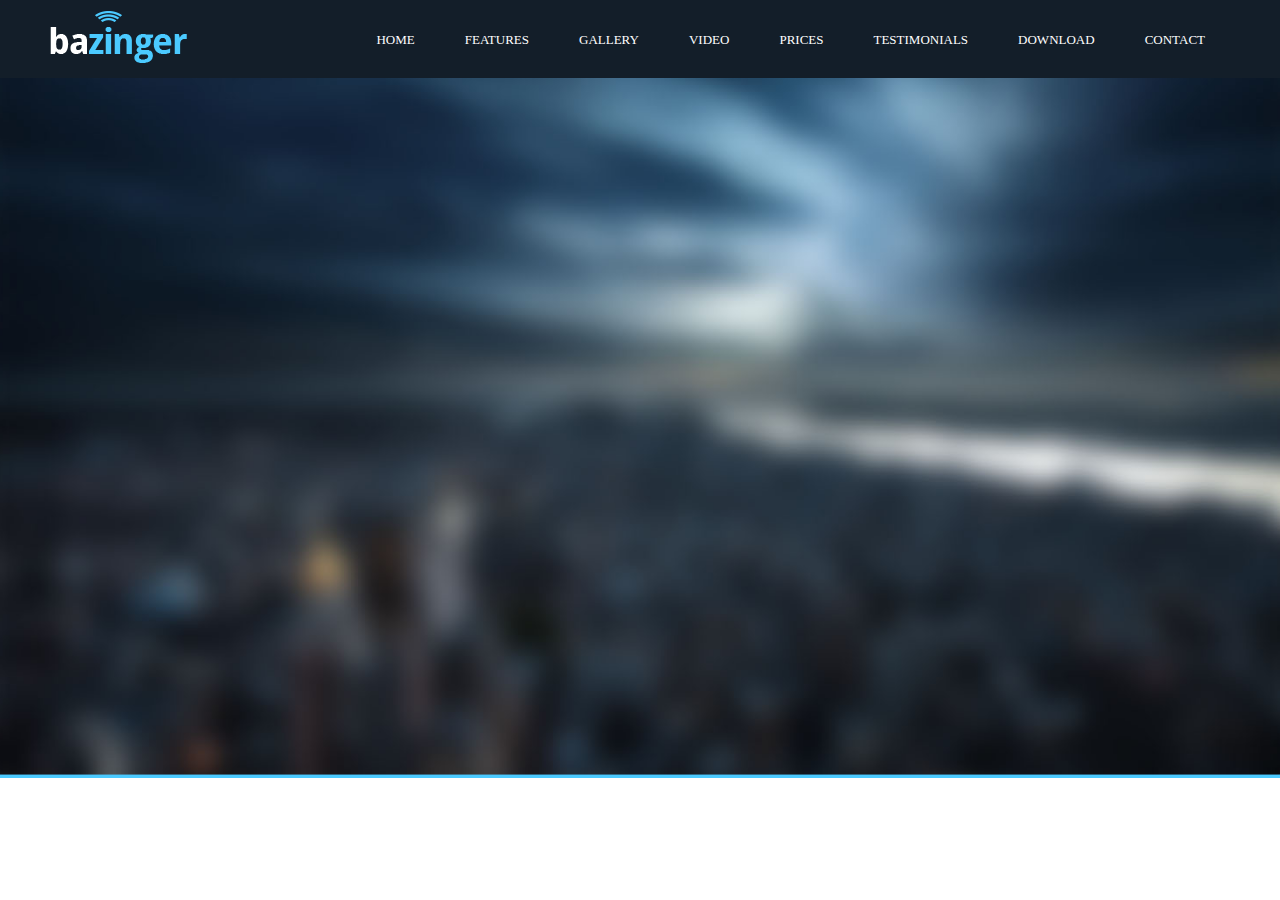
<file: index.html>
<!DOCTYPE html>
<html lang="en">
<head>
    <meta charset="UTF-8">
    <meta http-equiv="X-UA-Compatible" content="IE=edge">
    <meta name="viewport" content="width=device-width, initial-scale=1.0">
    <title>Document</title>
    <link rel="stylesheet" href="css/style - Copy.css">
</head>
<body>
    <section id="header">
        <div class="container">
            <div class="row">
                <div class="logo">
                    <a href="#"><img src="images/logo of bazinger.png" alt=""></a>
                </div>
                <nav>
                    <ul>
                        <li><a href="#">Home</a></li>
                        <li><a href="#">Features</a></li>
                        <li><a href="#">Gallery</a></li>
                        <li><a href="#">Video</a></li>
                        <li><a href="#">Prices</a></li>
                        <li><a href="#">Testimonials</a></li>
                        <li><a href="#">Download</a></li>
                        <li><a href="#">Contact</a></li>
                    </ul>
                </nav>
            </div>
        </div>
    </section>
    <section class="banner">
        
    </section>
</body>
</html>
</file>
<file: css/style - Copy.css>
*{
    margin: 0;
    padding: 0;
    outline: 0;
    box-sizing: border-box;
}
:root{

/*------Header CSS Start*/
}
#header{
background-color: #131e29;
}
#header .container{
    
    height: 78px;
    width: 1180px;
    
    margin: 0 auto;
}
#header .row{
    display: flex;
    flex-wrap: wrap;
    justify-content: space-between;
    align-items: center;
    height: 78px;
    
    
}

#header nav ul{
    display: flex;
}
#header ul li{
      list-style: none;
      
}

#header ul li a{
    
    text-decoration: none;
    color: #fff;
    padding:20px 25px ;
    text-transform: uppercase;
    font-size: 13px;
    font-weight: 400;

    
    
}

#header ul li a:hover{
    background-color: #47688a;
    color: #131e29;
}
/*------Header CSS End*/
.banner{
    background-image: url(../images/banner.jpg);
    height: 700px;
    width: 100%;
    background-size: cover;
    background-position: center;
}
</file>
